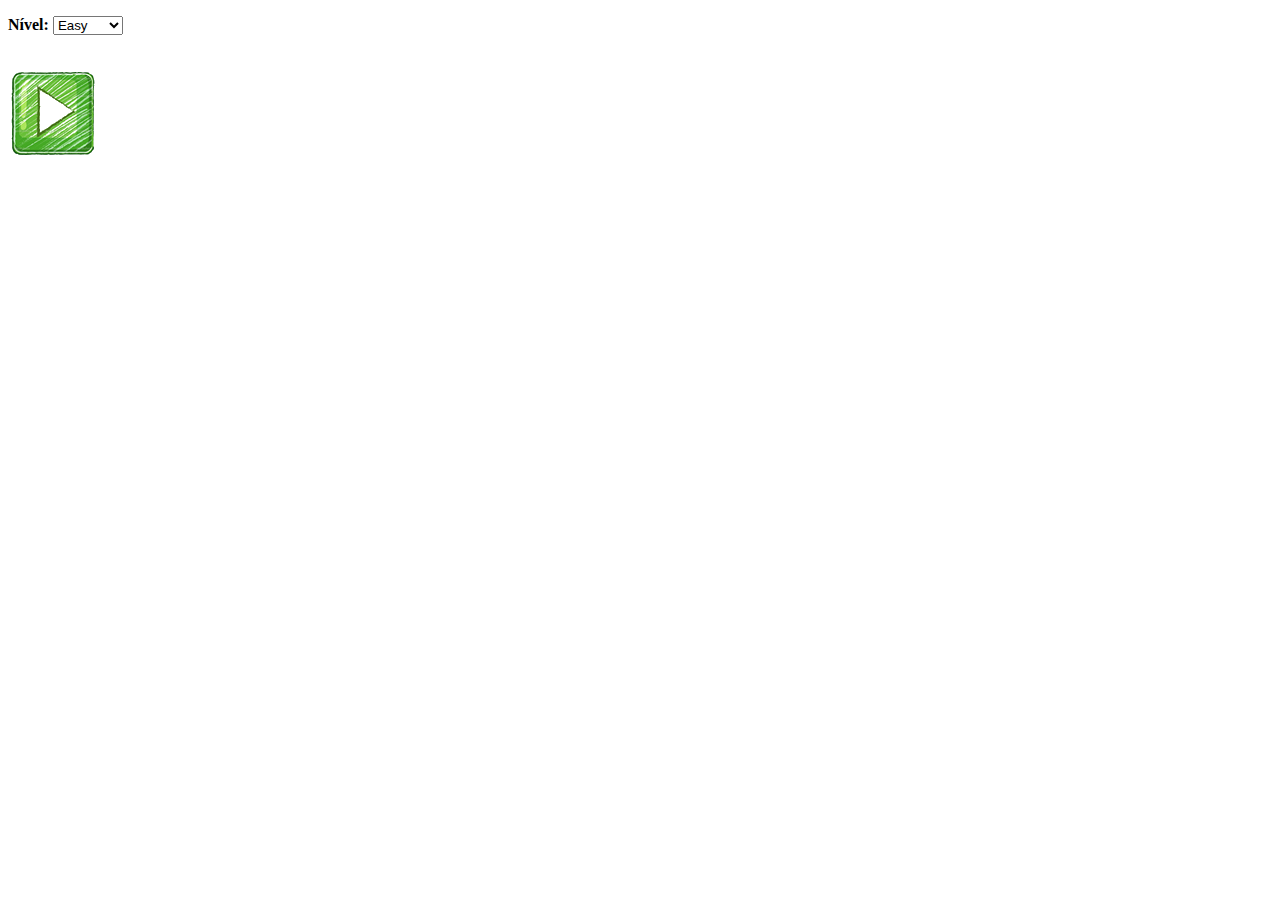
<file: index.html>
<!DOCTYPE HTML>
<html lang="pt-br">
	<head>
		<meta charset="UTF-8">
		<title>Estourando balões</title>

		<script language='Javascript'>

			function iniciarJogo() {
				 var nivel_jogo = document.getElementById('nivel_jogo').value;

			    window.location.href = 'jogo.html?' +nivel_jogo;
			}

		</script>
	</head>

	<body>
		<div>
			<p>
				<b>Nível:</b>
				<select id="nivel_jogo">
					<option value="1"> Easy </option>
					<option value="2"> Medium </option>
					<option value="3"> Hard </option>
				</select>
			</p>
		</br>
		<img src="img/iniciar.png " onclick="iniciarJogo()">
		</div>
	</body>
	
</html>
</file>
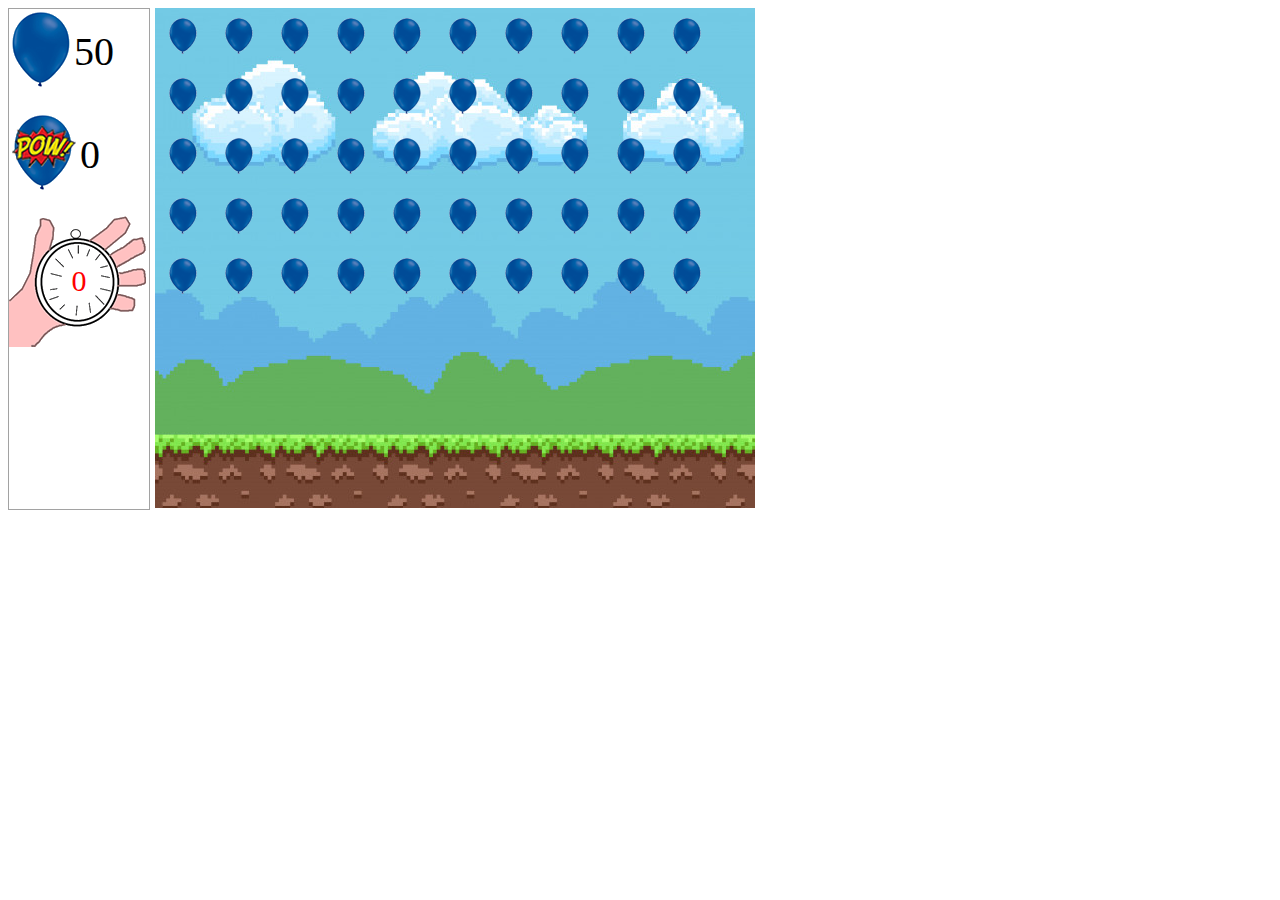
<file: jogo.html>
<!DOCTYPE HTML>
<html lang="pt-br">

<head>
	<meta charset="UTF-8">
	<title>Estourando balões</title>
	<link rel="stylesheet" type="text/css" href="./css/style.css">

	<script src="./js/jogo.js"></script>

</head>

<body onload="iniciarJogo()">

	<div id="menu">

		<table>
			<tr>
				<td>
					<img src="img/balao_azul_grande.png" />
				</td>
				<td>
					<span id="baloes_inteiros"></span>
				</td>
			</tr>
		</table>

		</br>
		<table>
			<tr>
				<td>
					<img src="img/balao_azul_grande_estourado.png" />
				</td>

				<td>
					<span id="baloes_estourados"></span>
				</td>
			</tr>
		</table>
		</br>

		<table id="time">
			<tr>
				<td>
					<span id="cronometro"></span>
				</td>
			</tr>
		</table>
	</div>


	<div id="cenario"> </div>
	

</body>
</html>
</file>
<file: css/style.css>
#menu {
    float: left;
    width: auto;
    height: 500px;
    background: #ffffff;
    border: solid 1px #a2a2a2;
    margin-right: 5px;
}

#baloes_inteiros, #baloes_estourados {
    font-size: 40px;

}

#time {
     width: 140px;
     height: 132px;
     text-align: center;
     background-image: url('../img/cronometro.png');
}


#cronometro {
     color: red;
     font-size:30px;
    
}

#cenario {
    float:left; 
    width: 600px;
    height:500px;
    background-image: url('../img/cenario.jpg');
}
</file>
